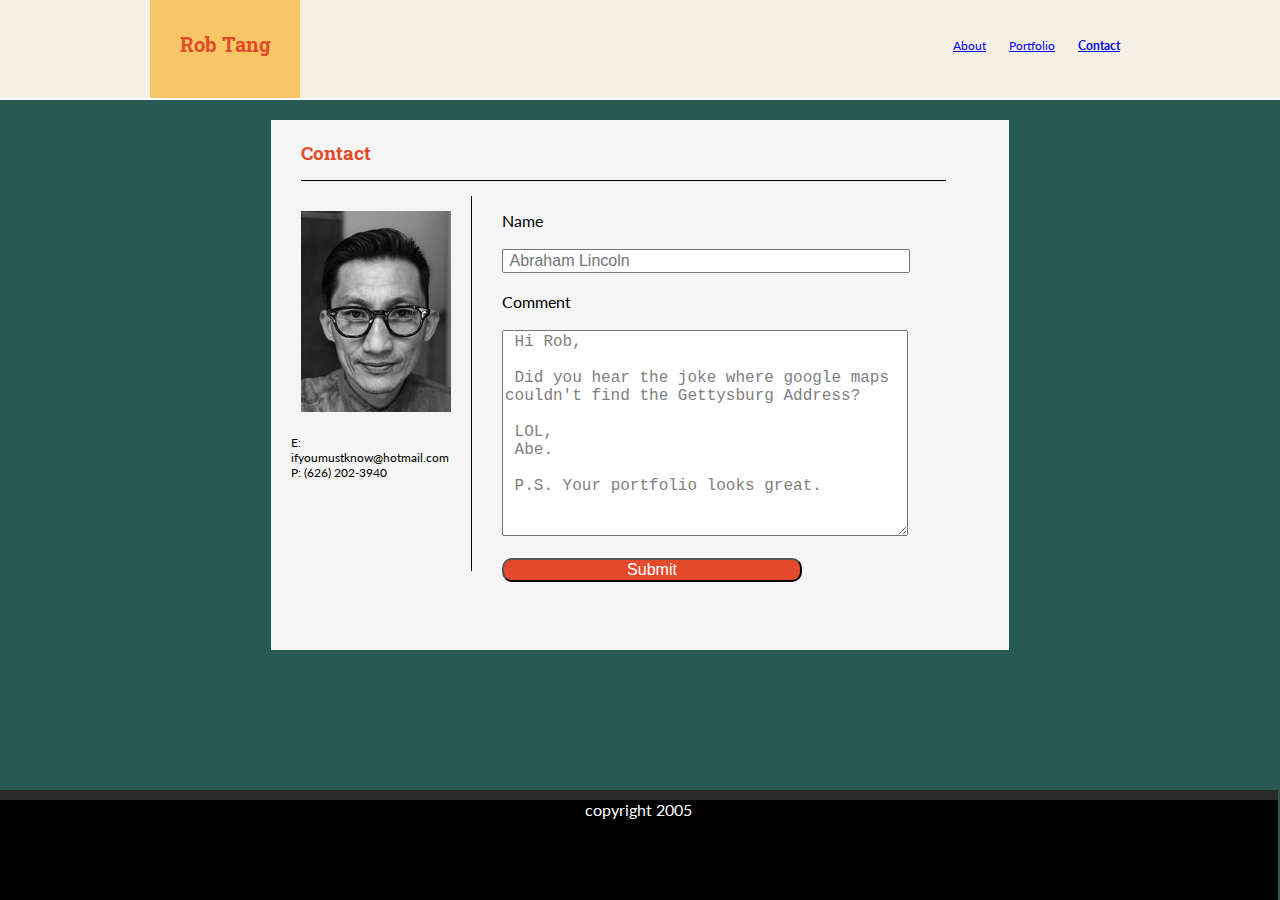
<file: contact.html>
<!Doctype html>
<html>

<head>
    <meta charset="UTF-8">
    <meta name="viewport" content="width=device-width, initial-scale=1.0">
    <title>Rob's Web Portfolio</title>
    <link href="assets/css/style.css" type="text/css" rel="stylesheet">
    <link href="https://fonts.googleapis.com/css?family=Lato|Roboto+Slab&display=swap" rel="stylesheet">

</head>

<body class="background">
    <div class="top-header">
        <div class="page-container">
            <div class="content-wrap">
                <header>
                    <nav>
                        <div class="nav_size">
                            <div class="blue-box">
                                <h1 class="white">Rob Tang</h1>
                            </div>
                            <div class="nav_box">
                                <url>
                                    <li><a href="index.html">About</a></li>
                                    <li><a href="portfolio.html">Portfolio</a></li>
                                    <li><a href="contact.html"><strong>Contact</strong></a></li>
                                </url>
                            </div>
                        </div>
                    </nav>
                </header>
                <section>
                    <div class="container">
                        <h2>Contact</h2>
                        <div class="hor-line"></div>
                        <aside class="side_info">
                            <img class="contact_pic" src="assets/images/rtang2.png"></img>
                            <p class="aside-text">E: ifyoumustknow@hotmail.com</p>
                            <p class="aside-text">P: (626) 202-3940</p>
                        </aside>
                        <div class="vert-line"></div>
                        <form class="form">
                            Name<br>
                            <br>
                            <input class="input-size" type="text" name="name" placeholder=" Abraham Lincoln"><br><br>
                            Comment<br>
                            <br>
                            <textarea class="input-size2" type="text" name="comment" style="height:150px margin:0px" ;> Hi Rob,

 Did you hear the joke where google maps couldn't find the Gettysburg Address?

 LOL,
 Abe.

 P.S. Your portfolio looks great.

            </textarea><br><br>
                            <input class="submit_button" type="submit" value="Submit"><br>
                        </form>
                    </div>
                </section>
            </div>

        </div>
        <footer class="footer">
            <a class="text_padding">copyright 2005</a>
        </footer>



    </div>
</body>

</html>
</file>
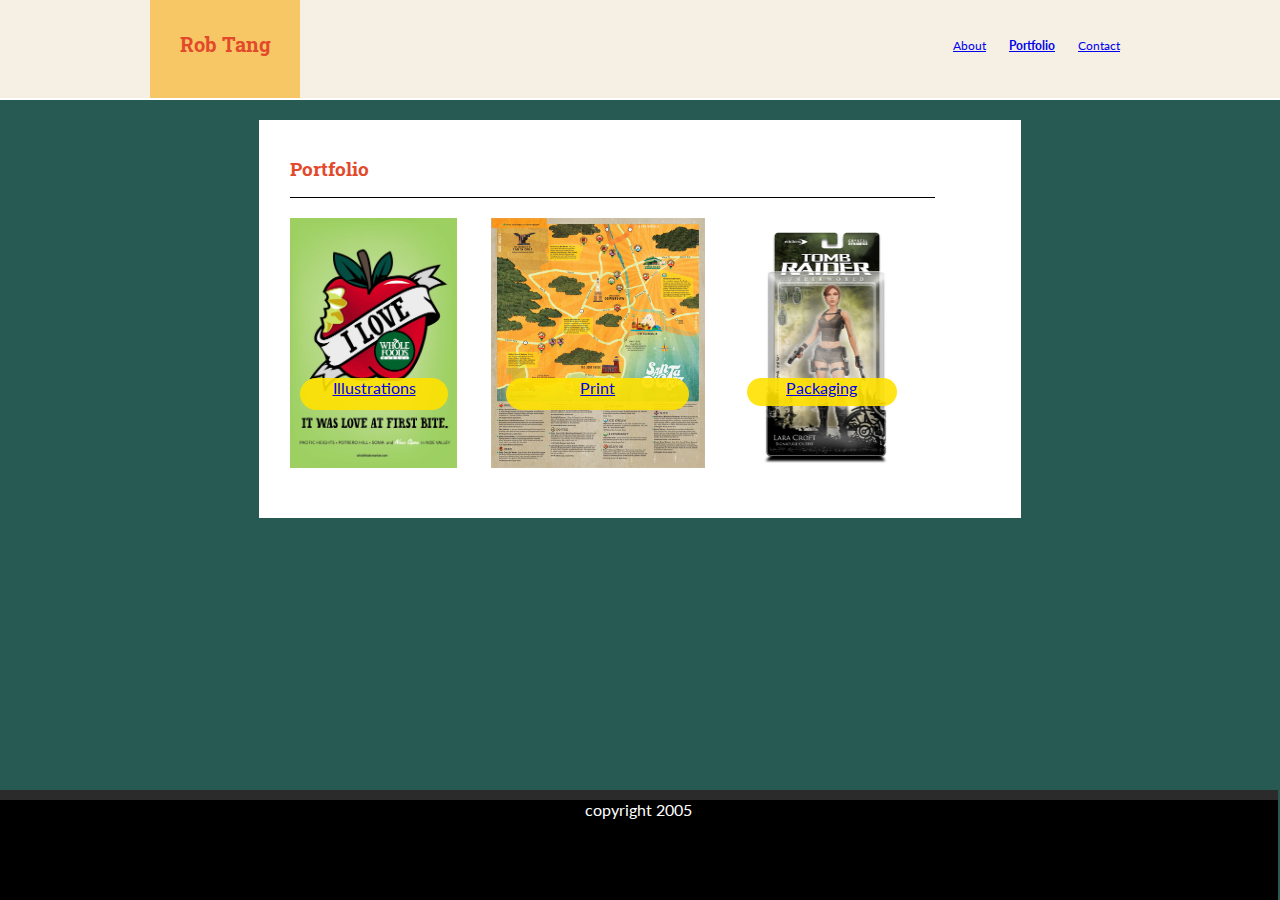
<file: portfolio.html>
<!Doctype html>
<html>

<head>
    <meta charset="UTF-8">
    <meta name="viewport" content="width=device-width, initial-scale=1.0">
    <title>Rob's Web Portfolio</title>
    <link href="assets/css/style.css" type="text/css" rel="stylesheet">
    <link href="https://fonts.googleapis.com/css?family=Lato|Roboto+Slab&display=swap" rel="stylesheet">

</head>

<body class="background">
    <div class="top-header">
        <div class="page-container">
            <div class="content-wrap">
                <header>
                    <nav>
                        <div class="nav_size">
                            <div class="blue-box">
                                <h1 class="white">Rob Tang</h1>
                            </div>
                            <div class="nav_box">
                                <url>
                                    <li><a href="index.html">About</a></li>
                                    <li><a href="portfolio.html"><strong>Portfolio</strong></a></li>
                                    <li><a href="contact.html">Contact</a></li>
                                </url>
                            </div>
                        </div>
                    </nav>
                </header>
                <section>
                    <div class="section">
                        <h2>Portfolio</h2>
                        <div class="hor-line"></div>
                        <a class="fixed-box1" href="https://www.coroflot.com/luckytang/I-Love-Whole-Foods-Campaign"
                            target="blank">Illustrations</a>
                        <img class="port_image" src="assets/images/portfolio/wholefoods.jpg">
                        <a class="fixed-box2" href="https://www.coroflot.com/luckytang/Print" target="blank">Print</a>
                        <img class="port_image" src="assets/images/portfolio/santa_cruz.jpg">
                        <a class="fixed-box3" href="https://www.coroflot.com/luckytang/Packaging"
                            target="blank">Packaging</a>
                        <img class="port_image" src="assets/images/portfolio/tomb_raider.jpg">
                        </p>
                    </div>
                </section>
            </div>
        </div>
        <footer class="footer">
            <a class="text_padding">copyright 2005</a>
        </footer>

    </div>
</body>

</html>
</file>
<file: assets/css/style.css>
header {
            height: 100px;
            background-color:#f5f0e3;;
            border-bottom:2px solid white;
        }

        aside {
            float: left;
            background-color: whitesmoke;
            margin: 30px;
        }

        h1 {
            display: block;
            padding: 20px;
            text-align: center;
            font-size: 30pt;
            font-family: 'Roboto Slab', serif;
        }

        h2 {
            padding-top: 20px;
            margin-left: 30px;
            font-size: 14pt;
            color: #e3492B;
            font-family: 'Roboto Slab', serif;
        }

        p {
            font-size:12pt auto;
        }

        li {
            display: inline;
            padding: 10px;
        }

        .font{
            font-family: 'Lato', sans-serif;
        }

        .form {
            float: left;
            padding: 30px;

        }

        .nav_inline {
            display: inline;
        }

        .side_info {
            float: left;
            margin: 10px 10px 10px 10px;
            height: 350px;
            width: 180px;
        }

        .nav_size {
            width: 980px;
            height: 100px;
            padding: 0px ;
            margin: auto;
            font-size: 23pt;
        }


        .nav_box {
            float: right;
            list-style:none;
            margin: 40px 0px 0px 0px;
            font-size: 9pt;
            text-align: center;
        }

        .top-header {
            margin: -10px;
            height: auto;
            font-family: 'Lato', sans-serif;
        }

        .section {
            width: 760px;
            margin: 20px auto;
            padding-bottom: 30px;
            background: white;
            border-style: solid;
            border-width: 1px;
            border-color:white;
        }

        .container {
            width: 738px;
            height: 500px;
            margin: 20px auto;
            padding-bottom: 30px;
            background: whitesmoke;
        }

        .input-size {
            width: 400px;
            margin-top: 0px;
            font-size: 12pt;
            /* text-align: initial; */
            color:grey;
        }

        .input-size2 {
            width: 400px;
            height: 200px;
            margin-top: 0px;
            font-size: 12pt;
            /* text-align: initial; */
            color:grey;
        }

        .blue-box {
            text-justify: center;
            float: left;
            background-color:#f8c765;
            width: 150px;
            height: 100%;
        }

        .footer {
            position: fixed;
            width: 100%;
            bottom: 0px;
            margin-right: -1px;
            background-color: black;
            height: 100px;
            border-top:10px solid rgba(92, 92, 92, 0.467);
            color: white;
            text-align: center;
            font-size: 10pt auto;
        }

        .page-container {
            position: relative;
            max-height: 100vm;
            bottom: 0px;
        }

        .content-wrap {
            padding-bottom: 0px;
        }

        .hor-line {
            width:645px;
            height: 1px;
            margin: 1px 0 0 30px;
            background-color:black;
        }

        .vert-line {
            float:left;
            border-left: 1px solid black;
            margin: 15px 0 0 ;
            height: 375px;
        }

        .text-wrap {
            width: 650px;
            margin:30px 30px 30px 30px;
            font-size: 11pt;
        }

        .white {
            text-justify: center;
            color: #e3492B;
            font-size: 20px;
        }

        .port_image {
            margin-left: 30px;
            margin-top: 20px;
            height: 250px;

        }

        .aside-text {
            font-size: 9pt;
            margin: 0px 0px 0px 10px;
        }

        .position-center{
            margin: 0px 30px 30px 30px;
            width: 130px auto;

        } 

        .fixed-box1 {
            position: absolute;
            background: rgba(255, 225, 0, 0.9);
            margin: 180px 40px;
            height: 32px;
            width: 148px;
            border-radius:100px;
            text-align: center;
        }

        .fixed-box2 {
            position: absolute;
            text-align: center;
            background: rgba(255, 225, 0, 0.9);
            margin: 180px 45px;
            height: 32px;
            width: 183px;
            border-radius:100px;
        }

        .fixed-box3 {
            position: absolute;
            text-align: center;
            background: rgba(255, 225, 0, 0.9);
            margin: 180px 38px;
            height: 28px;
            width: 150px;
            border-radius:100px;

        }

        .background {
            background-color:#275a53;
        }

        .picture-size {
            width:658px;
            margin: 20px 20px;
        }

        .contact_pic {
            margin: 20px;
            width: 150px;

        } 


        #text-area {
            color: lightgray;
            padding: 20px;
        }

        .submit_button {
            width: 300px;
            background-color: #e3492B;
            color: white;
            border-radius: 10px;
            /* height: 30px; */
            font-size: 12pt;
        }


/* ----------------------------768----------------------------- */

@media screen and (max-width: 768px) {

        header {
            height: 100px;
            background-color: #f5f0e3;
            border-bottom:2px solid black;
        }

        aside {
            float: left;
            background-color: whitesmoke;
            margin: 30px;
        }

        h1 {
            display: block;
            padding: 20px;
            text-align: center;
            font-size: 30pt;
            font-family: 'Roboto Slab', serif;
        }

        h2 {
            padding-top: 20px;
            margin-left: 30px;
            font-size: 14pt;
            color: #e3492B;
            font-family: 'Roboto Slab', serif;
        }

        p {
            font-size:12pt auto;
        }

        li {
            display: inline;
            padding: 10px;
        }

        .font{
            font-family: 'Lato', sans-serif;
        }

        .form {
            float: left;
            padding: 30px;

        }

        .nav_inline {
            display: inline;
        }

        .side_info {
            float: left;
            margin: 10px 10px 10px 10px;
            height: 350px;
            width: 180px;
        }

        .nav_size {
            width: 738px;
            height: 100px;
            padding: 0px ;
            margin: auto;
            font-size: 23pt;
        }


        .nav_box {
            float: right;
            list-style:none;
            margin: 40px 0px 0px 0px;
            font-size: 9pt;
            text-align: center;
        }

        .top-header {
            margin: -10px;
            height: auto;
            font-family: 'Lato', sans-serif;
        }

        .section {
            width: 738px;
            margin: 20px auto;
            padding-bottom: 30px;
            background: whitesmoke;
        }

        .container {
            width: 738px;
            height: 500px;
            margin: 20px auto;
            padding-bottom: 30px;
            background: whitesmoke;
        }

        .input-size {
            width: 400px;
            margin-top: 0px;
            font-size: 12pt;
            /* text-align: initial; */
            color:grey;
        }

        .input-size2 {
            width: 400px;
            height: 200px;
            margin-top: 0px;
            font-size: 12pt;
            /* text-align: initial; */
            color:grey;
        }

        .blue-box {
            text-justify: center;
            float: left;
            background-color:#f8c765;
            width: 150px;
            height: 100%;
        }

        .footer {
            position: fixed;
            width: 100%;
            bottom: 0px;
            margin-right: -1px;
            background-color: black;
            height: 100px;
            border-top:10px solid rgba(92, 92, 92, 0.467);
            color: white;
            text-align: center;
            font-size: 10pt auto;
        }

        .page-container {
            position: relative;
            max-height: 100vm;
            bottom: 0px;
        }

        .content-wrap {
            padding-bottom: 0px;
        }

        .hor-line {
            width:645px;
            height: 1px;
            margin: 1px 0 0 30px;
            background-color:black;
        }

        .vert-line {
            float:left;
            border-left: 1px solid black;
            margin: 15px 0 0 ;
            height: 375px;
        }

        .text-wrap {
            width: 650px;
            margin:30px 30px 30px 30px;
            font-size: 11pt;
        }

        .white {
            text-justify: center;
            color: #e3492B;
            font-size: 20px;
        }
        
        .port_image {
            margin-left: 30px;
            margin-top: 20px;
            height: 250px;
        
        }

        .aside-text {
            font-size: 9pt;
            margin: 0px 0px 0px 10px;
        }

        .position-center{
            margin: 0px 30px 30px 30px;
            width: 130px auto;
        
        } 

        .fixed-box1 {
            position: absolute;
            background: rgba(255, 225, 0, 0.9);
            margin: 180px 40px;
            height: 32px;
            width: 148px;
            border-radius:100px;
            text-align: center;
        }

        .fixed-box2 {
            position: absolute;
            text-align: center;
            background: rgba(255, 225, 0, 0.9);
            margin: 180px 45px;
            height: 32px;
            width: 183px;
            border-radius:100px;
        }

        .fixed-box3 {
            position: absolute;
            text-align: center;
            background: rgba(255, 225, 0, 0.9);
            margin: 180px 38px;
            height: 28px;
            width: 150px;
            border-radius:100px;

        }

        .background {
            background-color:#275a53; 
        }

        .picture-size {
            width:658px;
            margin: 20px 20px;
        }

        .contact_pic {
            margin: 20px;
            width: 150px;

        } 


        #text-area {
            color: lightgray;
            padding: 20px;
        }

        .submit_button {
            width: 300px;
            background-color: #e3492B;
            color: white;
            border-radius: 10px;
            /* height: 30px; */
            font-size: 12pt;
        }

}

/* ............................640.............................. */

@media screen and (max-width: 640px) {

        .container {
            width: 640px;
            height: 500px;
            /* margin: px auto; */
            padding-bottom: 30px;
            background: whitesmoke;
        }
        
    
        header {
            min-width: 640px;
            background-color: #f5f0e3;
            border-bottom:2px solid black;
        }
        
    
        .page-container {
            min-width: 640px;
            position: relative;
            max-height: 100vm;
            bottom: 0px;
        }
        
    
        .side_info {
            float: left;
            margin: 10px 10px 10px 10px;
            height: 350px;
            width: 180px;
        }
    
        .port_image {
            width:580px;
            height: 100%;
          
        }
    
        .section {
            width: 640px;
            padding-bottom: 30px;
            background: whitesmoke;
        }
    
    
        .nav_size {
            width: 640px;
            height: 100px;
            background-color: darkolivegreen;
            margin:0px 0px;
    
        }

        .nav_box {
            position: absolute;
            Top: 20px;
            right: 65px;
        }
        
        .text-wrap {
            width:589px;
            margin:30px 30px 30px 30px;
            font-size: 11pt;
        }
    
        .text_padding{
            padding: 10px;
            text-align: center;
            font-size: 11pt;
        }
    
        .picture-size {
            width:600px;
            margin: 20px 20px;
        }
    
        .aside-text {
            font-size: 9pt;
            margin: 0px 0px 0px 10px;
        }
    
    
        .fixed-box1 {
            position: absolute;
            background: rgba(255, 225, 0, 0.9);
            margin: 180px 55px;
            height: 32px;
            width: 150px;
            border-radius:100px;
            text-align: center;
        }
    
        .fixed-box2 {
            position: absolute;
            text-align: auto;
            background: rgba(255, 225, 0, 0.9);
            margin: 180px 45px;
            height: 32px;
            width: 230px;
            border-radius:100px;
            text-align: center;
        }
    
    
        .fixed-box3 {
            position: absolute;
            background: rgba(255, 225, 0, 0.9);
            margin: 180px 55px;
            height: 28px;
            width: 150px;
            border-radius:100px;
            text-align: center;
        }
    
        .hor-line {
            width:600px;
            height: 1px;
            margin: 1px 0 0 30px;
            background-color:black;
        }
    
        .vert-line {
            float:left;
            border-left: 1px solid black;
            margin: 15px 0 0 ;
            height: 340px;
        }
    
        .input-size {
            width: 300px;
            margin-top: 0px;
            font-size: 12pt;
            /* text-align: initial; */
            color:grey;
        }
    
        .input-size2 {
            width: 300px;
            height: 150px;
            margin-top: 0px;
            font-size: 12pt;
            /* text-align: initial; */
            color:grey;
        }
    
        .contact_pic {
            margin: 20px;
            width: 150px;
    
        } 
        
        .form {
            /* float: left; */
            position: absolute;
            top: 180px;
            right: 75px;
        }
    
        .submit_button {
            width: 300px;
            background-color: #e3492B;
            color: white;
            border-radius: 10px;
            /* height: 30px; */
            font-size: 12pt;
    
        }

        .blue-box {
            text-justify: center;
            background-color:#f8c765;
            width: 640px;
            margin: 10px auto;
            margin-top: 0px;
        }

        .white {
            color: #e3492B;
            font-size: 30px;
            margin: 28px 0px 0px 0px;
            text-align: left;
            
        
        }

        h1 {
            display: block;
            font-size: 30px;
        }
        
        h2 {
            padding-top: 20px;
            margin-left: 30px;
            font-size: 14pt;
            color: #e3492B;
        }

        a {
            font-size: 11pt;
        }
         
    
}
</file>
